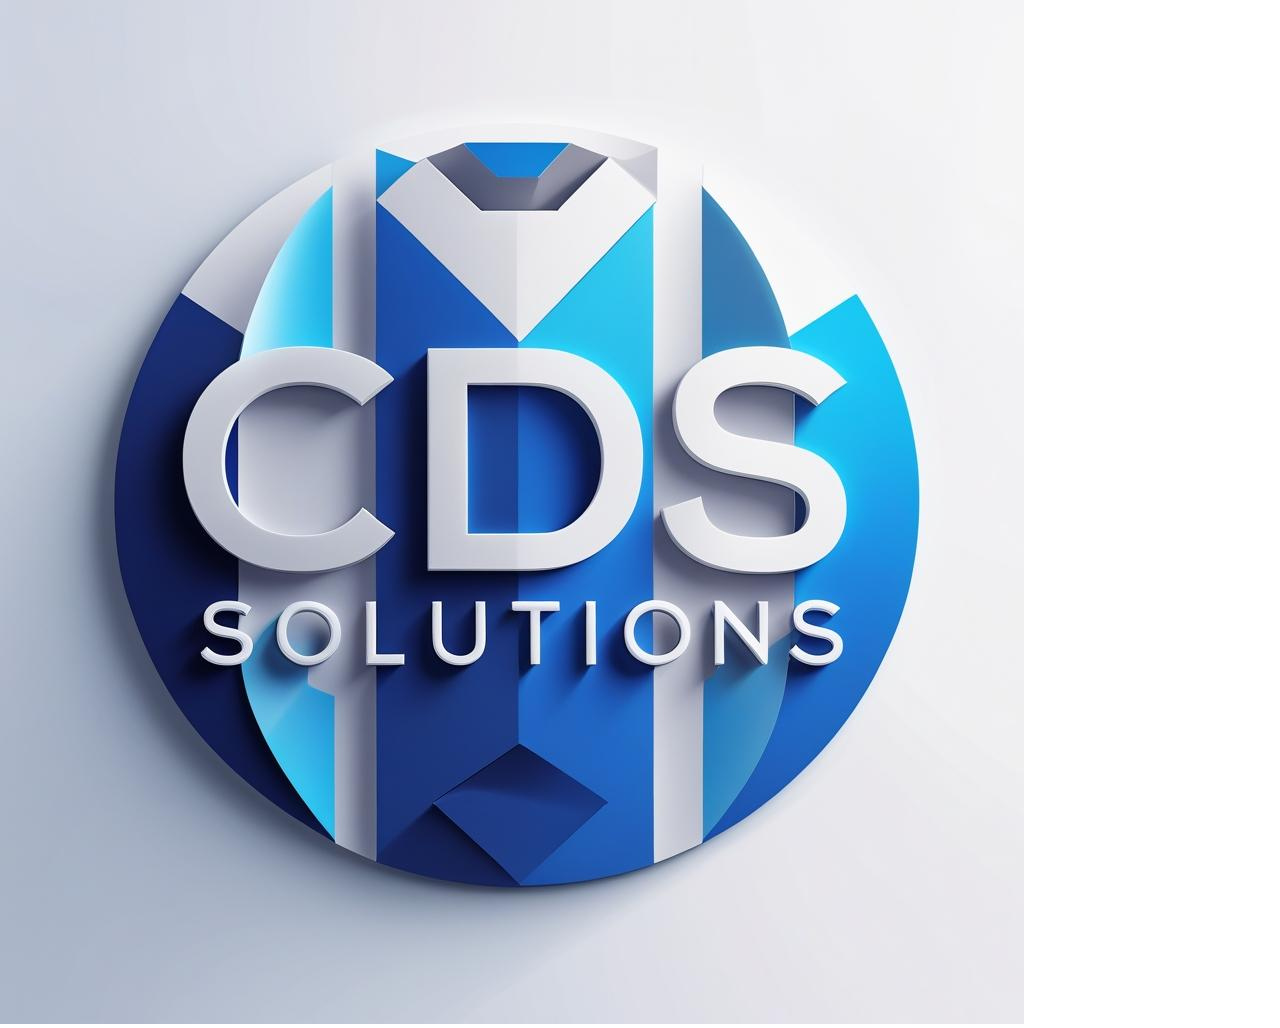
<file: index.html>
<!DOCTYPE html>
<html lang="en">
<head>
    <meta charset="UTF-8">
    <meta name="viewport" content="width=device-width, initial-scale=1.0">
    <title>CDS Solutions</title>
    <link rel="preconnect" href="https://fonts.googleapis.com">
    <link rel="preconnect" href="https://fonts.gstatic.com" crossorigin>
    <link href="https://fonts.googleapis.com/css2?family=Inter:wght@400;500;600;700&display=swap" rel="stylesheet">
    <link rel="stylesheet" href="styles/styles.css">
    <link rel="stylesheet" href="https://cdnjs.cloudflare.com/ajax/libs/font-awesome/5.15.4/css/all.min.css">

</head>
<body class="index">
    <header>
        <div class="container">
            <img src="images/CDS Logo.png" alt="CDS Solutions Logo" class="header-logo">
        </div>
    </header>
</html>
</file>
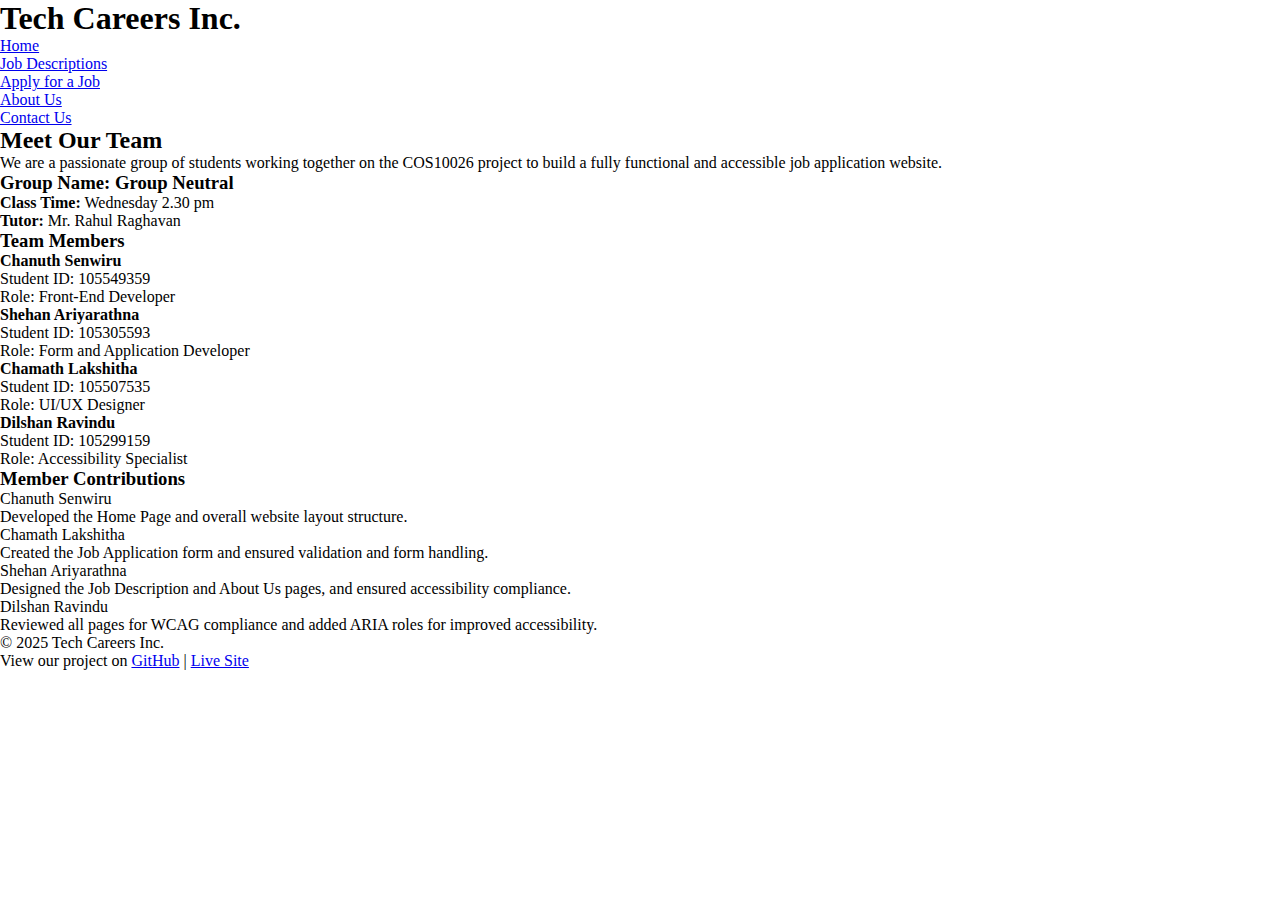
<file: about.html>
<!DOCTYPE html>
<html lang="en">
<head>
    <meta charset="UTF-8">
    <meta name="viewport" content="width=device-width, initial-scale=1.0">
    <title>About Us | Tech Careers Inc.</title>
    <link rel="stylesheet" href="styles/styles.css">
</head>
<body>
     <header>
        <div class="container">
            <h1>Tech Careers Inc.</h1>
            <nav>
                <ul>
                    <li><a href="index.html">Home</a></li>
                    <li><a href="jobs.html">Job Descriptions</a></li>
                    <li><a href="apply.html">Apply for a Job</a></li>
                    <li><a href="about.html" aria-current="page">About Us</a></li>
                    <li><a href="mailto:info@techcareers.com.au">Contact Us</a></li>
                </ul>
            </nav>
        </div>
    </header>

         <main class="container">
        <section>
            <h2>Meet Our Team</h2>
            <p>We are a passionate group of students working together on the COS10026 project to build a fully functional and accessible job application website.</p>
        </section>

                    <section>
            <h3>Group Name: Group Neutral</h3>
            <p><strong>Class Time:</strong> Wednesday 2.30 pm</p>
            <p><strong>Tutor:</strong> Mr. Rahul Raghavan</p>
        </section>

                <section>
            <h3>Team Members</h3>
            <ul>
                <li>
                    <strong>Chanuth Senwiru</strong><br>
                    Student ID: 105549359<br>
                    Role: Front-End Developer
                </li>
                <li>
                    <strong>Shehan Ariyarathna</strong><br>
                    Student ID: 105305593<br>
                    Role: Form and Application Developer
                </li>
                <li>
                    <strong>Chamath Lakshitha</strong><br>
                    Student ID: 105507535<br>
                    Role: UI/UX Designer
                </li>
                <li>
                    <strong>Dilshan Ravindu</strong><br>
                    Student ID: 105299159<br>
                    Role: Accessibility Specialist
                </li>
            </ul>
        </section>

                    <section>
            <h3>Member Contributions</h3>
            <dl>
                <dt>Chanuth Senwiru</dt>
                <dd>Developed the Home Page and overall website layout structure.</dd>

                <dt>Chamath Lakshitha</dt>
                <dd>Created the Job Application form and ensured validation and form handling.</dd>

                <dt>Shehan Ariyarathna</dt>
                <dd>Designed the Job Description and About Us pages, and ensured accessibility compliance.</dd>

                <dt>Dilshan Ravindu</dt>
                <dd>Reviewed all pages for WCAG compliance and added ARIA roles for improved accessibility.</dd>
            </dl>
        </section>
    </main>

         <footer>
        <div class="container">
            <p>&copy; 2025 Tech Careers Inc.</p>
            <p>
                View our project on 
                <a href="https://github.com/105549359/Team05_Part2" target="_blank" rel="noopener">GitHub</a> |
                <a href="https://105549359.github.io/Team05_Part2/" target="_blank" rel="noopener">Live Site</a>
            </p>
        </div>
    </footer>
    </body>
</html>
</file>
<file: styles/styles.css>
* {
    margin: 0;
    padding: 0;
    box-sizing: border-box;
}
</file>
